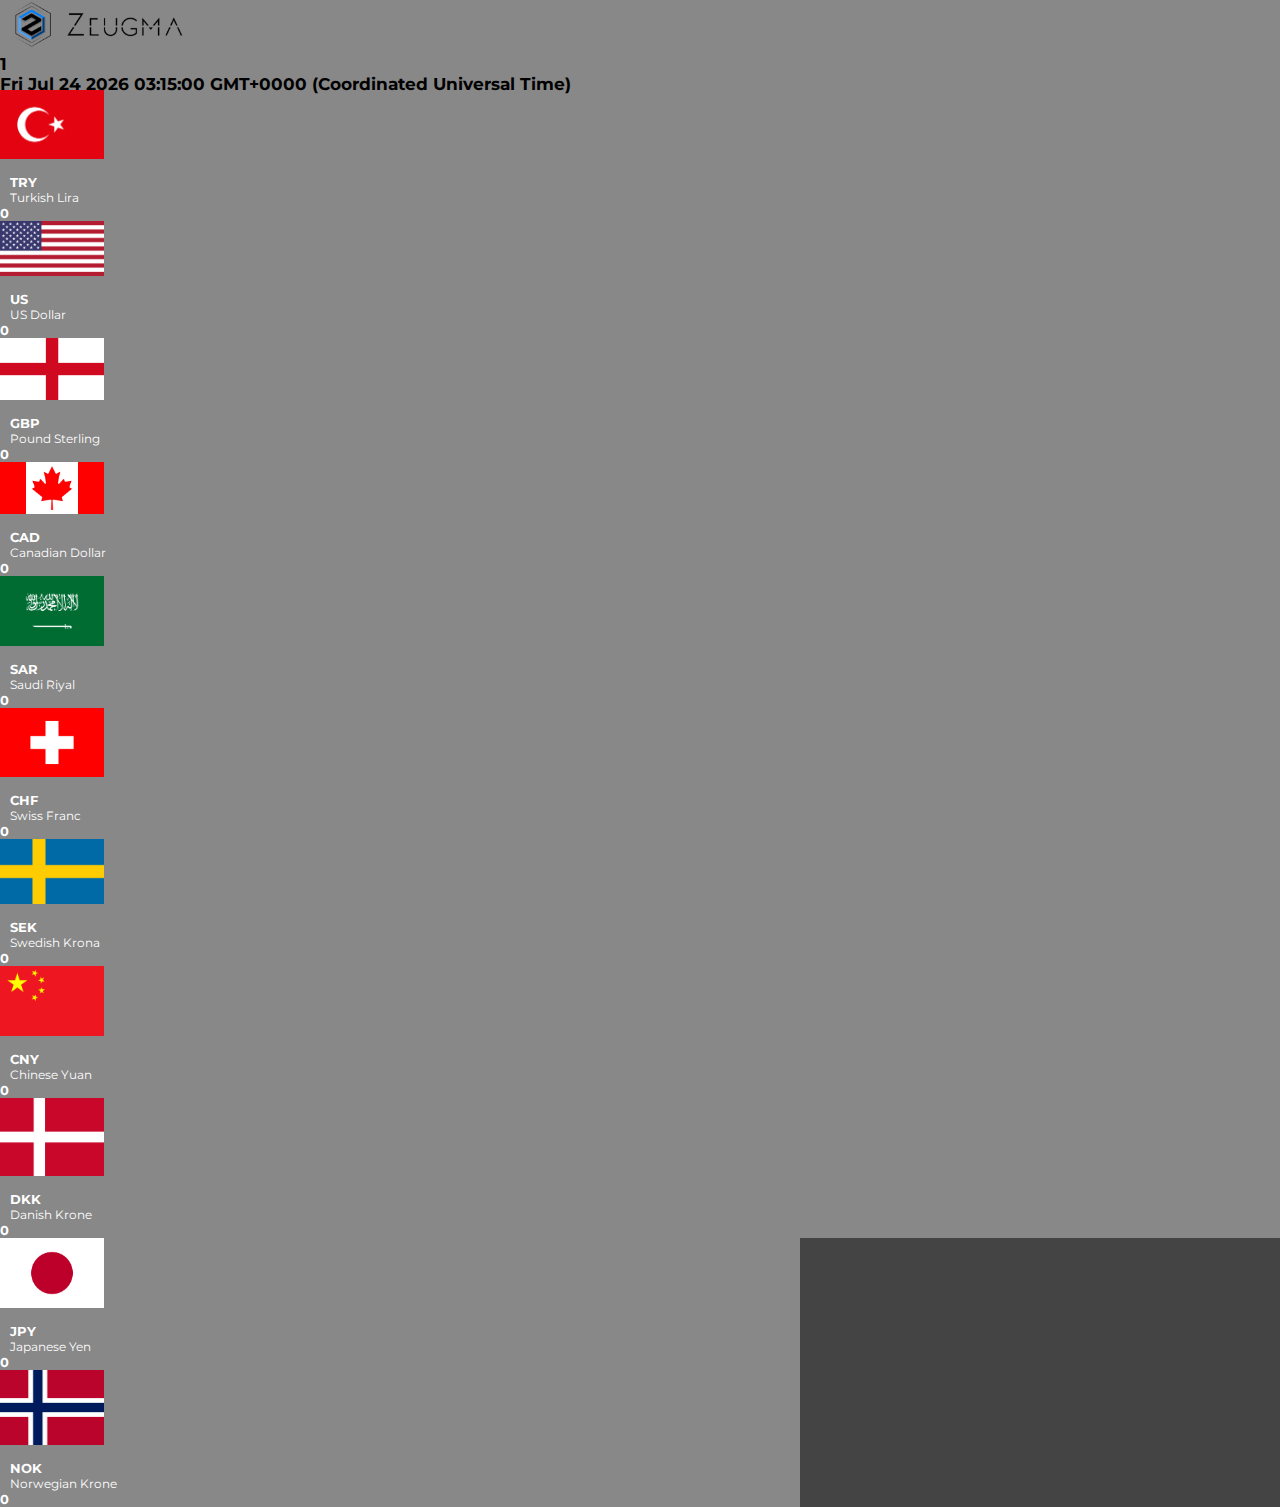
<file: index.html>
<!doctype html>
<html>

<head>
    <meta charset="utf-8">
    <meta name="viewport" content="width=device-width, initial-scale=1">
    <title>Exchange Rates</title>
    <link href="https://cdn.jsdelivr.net/npm/bootstrap@5.3.0-alpha1/dist/css/bootstrap.min.css" rel="stylesheet"
        integrity="sha384-GLhlTQ8iRABdZLl6O3oVMWSktQOp6b7In1Zl3/Jr59b6EGGoI1aFkw7cmDA6j6gD" crossorigin="anonymous">

    <link rel="stylesheet" href="style.css">

    <!-- Font Family -->
    <link rel="preconnect" href="https://fonts.googleapis.com">
    <link rel="preconnect" href="https://fonts.gstatic.com" crossorigin>
    <link href="https://fonts.googleapis.com/css2?family=Montserrat:wght@400;700&display=swap" rel="stylesheet">

    <!-- Font Awesome -->
    <link rel="stylesheet" href="https://cdnjs.cloudflare.com/ajax/libs/font-awesome/6.3.0/css/all.min.css"
        integrity="sha512-SzlrxWUlpfuzQ+pcUCosxcglQRNAq/DZjVsC0lE40xsADsfeQoEypE+enwcOiGjk/bSuGGKHEyjSoQ1zVisanQ=="
        crossorigin="anonymous" referrerpolicy="no-referrer" />

</head>

<body>
    <!-- NAVBAR = LOGO-MONEY-TIME -->
    <header>
        <div class="container-fluid text-center pt-3">
            <div class="row">
                <div class="col-md-4 logo">
                    <img src="seugma-logo-300x75.png" alt="LOGO" style="width: 9.8rem;">
                </div>
                <div class="col-md-4 pt-2 euro">
                    <h5>1 <i class="fa-regular fa-euro-sign"></i></h5>
                </div>
                <div class="col-md-4 pt-2 time">
                    <h5 id="realtime"></h5>
                </div>
            </div>
        </div>
    </header>

    <!-- KURLAR 1. SATIR -->
    <div class="container-fluid pb-1 exchange">
        <div class="row gx-2 mt-2">
            <div class="col">
                <div class="p-2 d-flex">
                    <img src="flags/tr.png" alt="TR Flag">

                    <div class="col left">
                        <h6 id="sortname">TRY</h6>
                        <p id="long-name">Turkish Lira</p>
                    </div>

                    <div class="col right d-flex justify-content-end align-items-center">
                        <h6 id="try">0</h6>
                    </div>
                </div>
            </div>

            <div class="col">
                <div class="p-2 d-flex">
                    <img src="flags/us.png" alt="US Flag">

                    <div class="col left">
                        <h6 id="sortname">US</h6>
                        <p id="long-name">US Dollar</p>
                    </div>

                    <div class="col right d-flex justify-content-end align-items-center">
                        <h6 id="usd">0</h6>
                    </div>
                </div>
            </div>

            <div class="col">
                <div class="p-2 d-flex">
                    <img src="flags/en.png" alt="EN Flag">

                    <div class="col left">
                        <h6 id="sortname">GBP</h6>
                        <p id="long-name">Pound Sterling</p>
                    </div>

                    <div class="col right d-flex justify-content-end align-items-center">
                        <h6 id="gbp">0</h6>
                    </div>
                </div>
            </div>
        </div>
    </div>

    <!-- KURLAR 2. SATIR -->
    <div class="container-fluid pb-1">
        <div class="row gx-2 mt-1">
            <div class="col">
                <div class="p-2 d-flex">
                    <img src="flags/cad.png" alt="CA Flag">

                    <div class="col left">
                        <h6 id="sortname">CAD</h6>
                        <p id="long-name">Canadian Dollar</p>
                    </div>

                    <div class="col right d-flex justify-content-end align-items-center">
                        <h6 id="cad">0</h6>
                    </div>
                </div>
            </div>
            <div class="col">
                <div class="p-2 d-flex">
                    <img src="flags/sar.png" alt="SA Flag">

                    <div class="col left">
                        <h6 id="sortname">SAR</h6>
                        <p id="long-name">Saudi Riyal</p>
                    </div>

                    <div class="col right d-flex justify-content-end align-items-center">
                        <h6 id="sar">0</h6>
                    </div>
                </div>
            </div>

            <div class="col">
                <div class="p-2 d-flex">
                    <img src="flags/chf.png" alt="CH Flag">

                    <div class="col left">
                        <h6 id="sortname">CHF</h6>
                        <p id="long-name">Swiss Franc</p>
                    </div>

                    <div class="col right d-flex justify-content-end align-items-center">
                        <h6 id="chf">0</h6>
                    </div>
                </div>
            </div>

        </div>
    </div>

    <!-- KURLAR 3. SATIR -->
    <div class="container-fluid pb-1">
        <div class="row gx-2 mt-1">
            <div class="col">
                <div class="p-2 d-flex">
                    <img src="flags/sek.png" alt="SEK Flag">

                    <div class="col left">
                        <h6 id="sortname">SEK</h6>
                        <p id="long-name">Swedish Krona</p>
                    </div>

                    <div class="col right d-flex justify-content-end align-items-center">
                        <h6 id="sek">0</h6>
                    </div>
                </div>
            </div>

            <div class="col">
                <div class="p-2 d-flex">
                    <img src="flags/cny.png" alt="CN Flag">

                    <div class="col left">
                        <h6 id="sortname">CNY</h6>
                        <p id="long-name">Chinese Yuan</p>
                    </div>

                    <div class="col right d-flex justify-content-end align-items-center">
                        <h6 id="cny">0</h6>
                    </div>
                </div>
            </div>

            <div class="col">
                <div class="p-2 d-flex">
                    <img src="flags/dkk.png" alt="DK Flag">

                    <div class="col left">
                        <h6 id="sortname">DKK</h6>
                        <p id="long-name">Danish Krone</p>
                    </div>

                    <div class="col right d-flex justify-content-end align-items-center">
                        <h6 id="dkk">0</h6>
                    </div>
                </div>
            </div>
        </div>

        <!-- KURLAR 4. SATIR -->
        <div class="container pb-1">
            <div class="row gx-2 mt-2">
                <div class="col">
                    <div class="p-2 d-flex">
                        <img src="flags/jpy.png" alt="SEK Flag">

                        <div class="col left">
                            <h6 id="sortname">JPY</h6>
                            <p id="long-name">Japanese Yen</p>
                        </div>

                        <div class="col right d-flex justify-content-end align-items-center">
                            <h6 id="jpy">0</h6>
                        </div>
                    </div>
                </div>

                <div class="col">
                    <div class="p-2 d-flex">
                        <img src="flags/nok.png" alt="CN Flag">

                        <div class="col left">
                            <h6 id="sortname">NOK</h6>
                            <p id="long-name">Norwegian Krone</p>
                        </div>

                        <div class="col right d-flex justify-content-end align-items-center">
                            <h6 id="sek">0</h6>
                        </div>
                    </div>
                </div>
            </div>

            <p id="textSection"></p>
            <!-- Bootstrap -->
            <script src="https://cdn.jsdelivr.net/npm/bootstrap@5.3.0-alpha1/dist/js/bootstrap.bundle.min.js"
                integrity="sha384-w76AqPfDkMBDXo30jS1Sgez6pr3x5MlQ1ZAGC+nuZB+EYdgRZgiwxhTBTkF7CXvN"
                crossorigin="anonymous"></script>
            <script src="https://cdn.jsdelivr.net/npm/@popperjs/core@2.11.6/dist/umd/popper.min.js"
                integrity="sha384-oBqDVmMz9ATKxIep9tiCxS/Z9fNfEXiDAYTujMAeBAsjFuCZSmKbSSUnQlmh/jp3"
                crossorigin="anonymous"></script>
            <script src="https://cdn.jsdelivr.net/npm/bootstrap@5.3.0-alpha1/dist/js/bootstrap.min.js"
                integrity="sha384-mQ93GR66B00ZXjt0YO5KlohRA5SY2XofN4zfuZxLkoj1gXtW8ANNCe9d5Y3eG5eD"
                crossorigin="anonymous"></script>

            <!-- Real Time Call -->
            <script src="realtime.js"></script>

            <!-- Kur reklam döngüsü -->
            <script type="module" src="loop.js"></script>
</body>

</html>
</file>
<file: style.css>
* {
    padding: 0;
    margin: 0;
    box-sizing: border-box;
}

html {
    font-size: 30px;
    font-family: 'Montserrat', sans-serif;
}

body {
    background-color: #444;
    color: white;
}

p {
    font-size: .6rem;
}

img {
    width: 5.2rem;
}

header .container-fluid {
    background-color: #888;
    height: 4.5rem;
    color: black;
}

.container-m-1 .row,
.container {
    width: 40rem;
    height: 3rem;
    /* font-size: 1.5rem; */
    /* padding-top: 1.5rem; */
}

/* .container-m .row {
    height: 7rem;
} */

.left {
    padding-top: .5rem;
    padding-left: .5rem;
}

.col .p-2 {
    background-color: #888;
}

/* 
  ##Cihaz = Masaüstü
  ##Ekran = 1281px 'den yüksek çözünürlükler için
*/

@media screen and (min-width: 1281px) {
    html {
        font-size: 26px;
    }
}

/* 
    ##Cihaz = Laptoplar, Masaüstü
    ##Ekran = 1025px to 1280px Arası Ekranlar
  */

@media screen and (min-width: 1025px) and (max-width: 1280px) {
    html {
        font-size: 20px;
    }
}

/* 
    ##Cihaz = Tabletler, Ipad (portrait/dikey modda)
    ##Ekran = 768px to 1024px Arası Ekranlar
  */

@media screen and (min-width: 768px) and (max-width: 1024px) {
    html {
        font-size: 16px;
    }
}

/* 
    ##Cihaz = Tabletler, Ipad (landscape/yatay modda)
    ##Ekran = 768px to 1024px Arası Ekranlar
  */

@media screen and (min-width: 768px) and (max-width: 1024px) and (orientation: landscape) {
    html {
        font-size: 12px;
    }
}

/* 
    ##Cihaz = Düşük Çözünürlüklü Tablet ve Mobil Ekranlar (Landscape / Yatay Modda)
    ##Ekran = 481px to 767px Arası Ekranlar
  */

@media screen and (min-width: 481px) and (max-width: 767px) {
    html {
        font-size: 10px;
    }

    header .logo {
        background-color: #888;
        padding-bottom: 1rem;
    }

    header .euro {
        background-color: #777;

    }
    header .time {
        background-color: #666;
    }

    .exchange {
        margin-top: 5rem;
    }
}

@media screen and  (max-width: 480) {
    html {
        font-size: 8px;
    }

    header .logo {
        background-color: #888;
        padding-bottom: 1rem;
    }

    header .euro {
        background-color: #777;

    }
    header .time {
        background-color: #666;
    }

    .exchange {
        margin-top: 5rem;
    }
}
</file>
